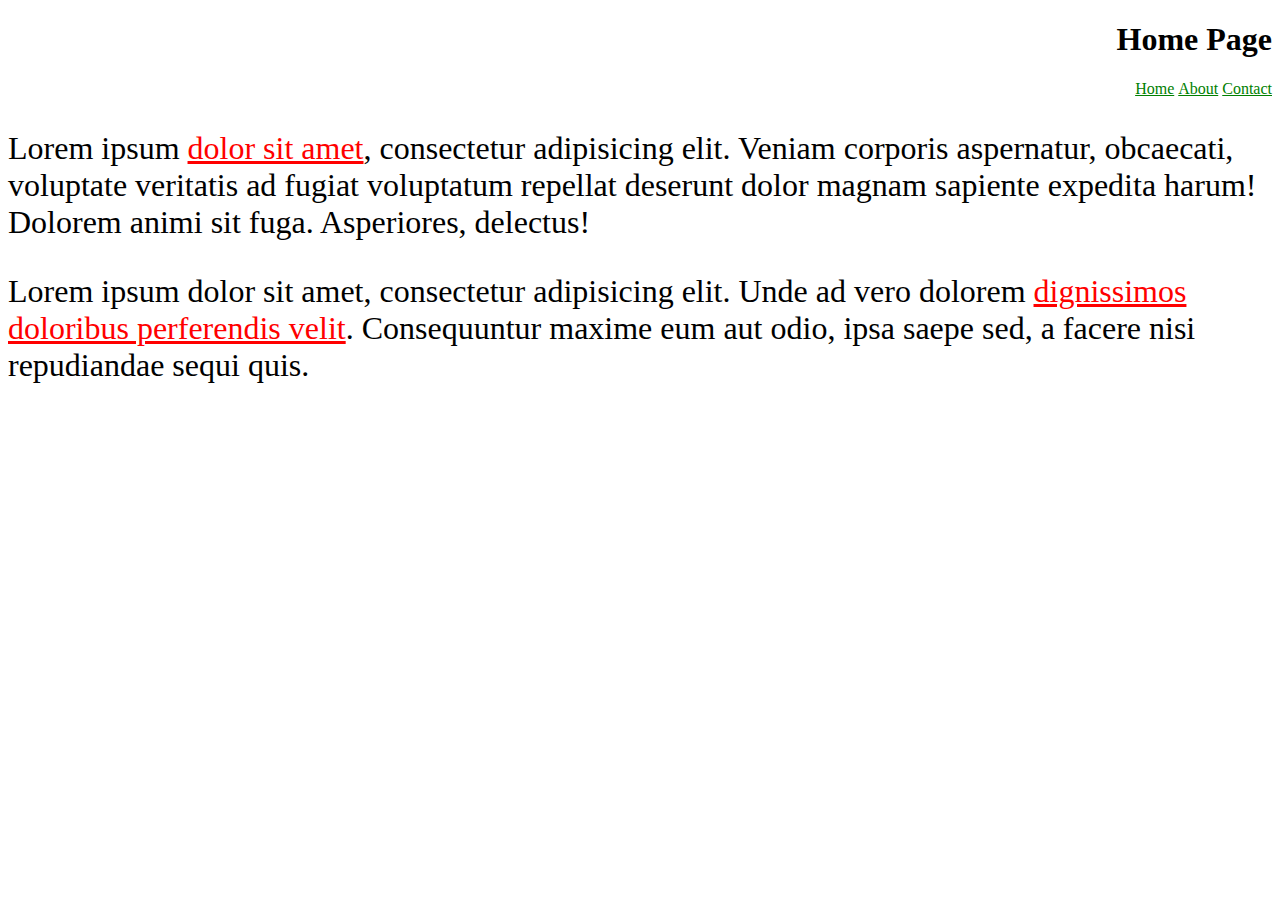
<file: lessons/11-css-specificity/index.html>
<!DOCTYPE html>
<html lang="en">
  <head>
    <title>Document</title>
    <style>
      a {
        color: red;
      }
      p {
        font-size: 32px;
      }
      header {
        text-align: right;
      }
      nav ul {
        list-style: none;
        padding-left: 0;
      }
      nav ul li {
        display: inline-block;
      }
      nav a {
        color: green;
      }
    </style>
  </head>
  <body>
    <header>
      <h1>Home Page</h1>

      <nav>
        <ul>
          <li>
            <a href="#">Home</a>
          </li>
          <li>
            <a href="#">About</a>
          </li>
          <li>
            <a href="#">Contact</a>
          </li>
        </ul>
      </nav>
    </header>

    <section>
      <p>
        Lorem ipsum <a href="#">dolor sit amet</a>, consectetur adipisicing
        elit. Veniam corporis aspernatur, obcaecati, voluptate veritatis ad
        fugiat voluptatum repellat deserunt dolor magnam sapiente expedita
        harum! Dolorem animi sit fuga. Asperiores, delectus!
      </p>
      <p>
        Lorem ipsum dolor sit amet, consectetur adipisicing elit. Unde ad vero
        dolorem <a href="#">dignissimos doloribus perferendis velit</a>.
        Consequuntur maxime eum aut odio, ipsa saepe sed, a facere nisi
        repudiandae sequi quis.
      </p>
    </section>
  </body>
</html>
</file>
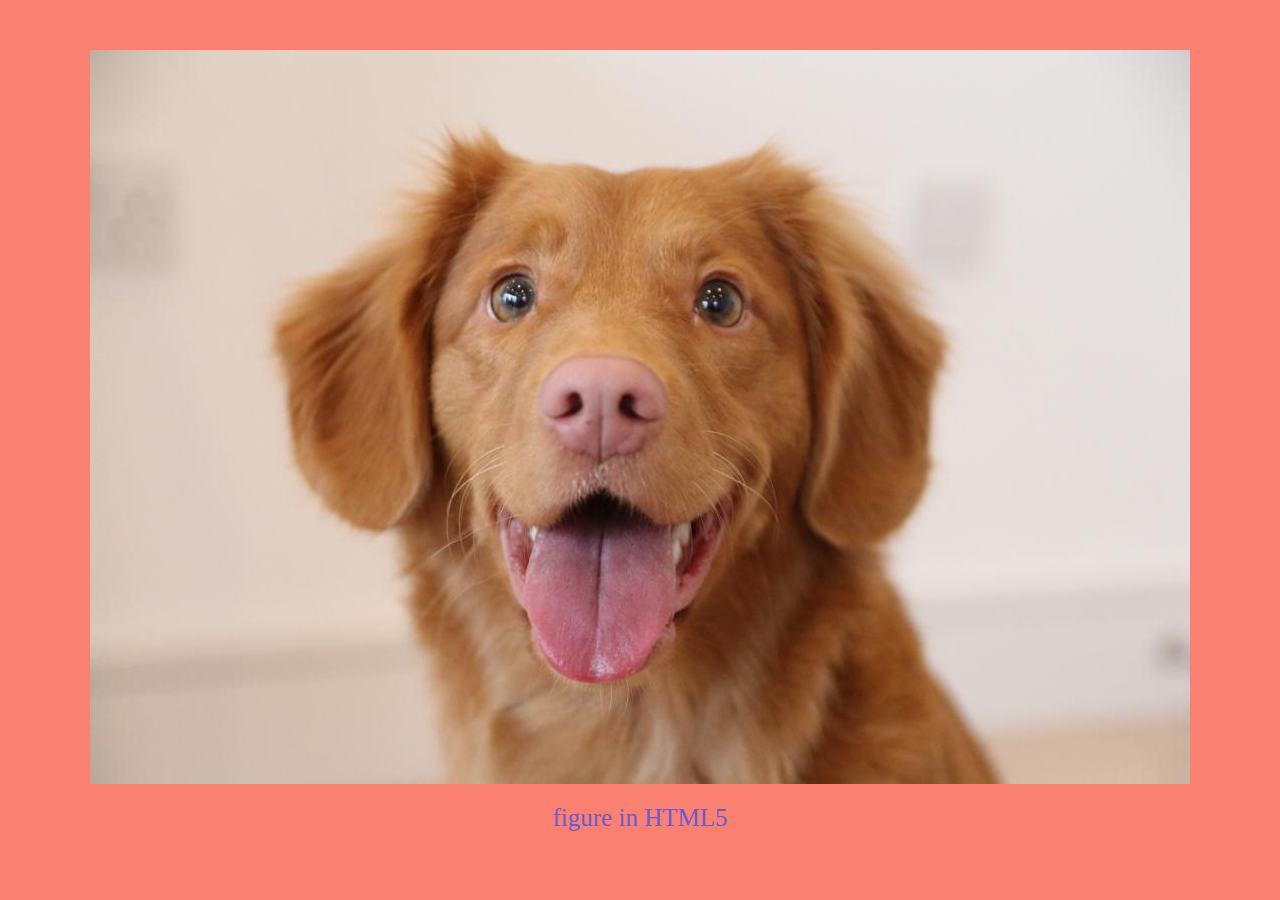
<file: lessons/01-html-introduction/figure.html>
<!DOCTYPE html>
<html lang="en">
<head>
    <meta charset="UTF-8">
    <meta name="viewport" content="width=device-width, initial-scale=1.0">
    <meta http-equiv="X-UA-Compatible" content="ie=edge">
    <title>Document</title>
    <style>
        .c1{
            border: 10px;
            margin: 50px;
            color: red;
        }
        *{
            margin: 0;
            padding: 0;
            border: 0;
        }
        body{
            background-color: salmon;
            color: slateblue;
            font: 25px tahoma;
        }
        figure img{
            margin: 0 auto;
            display: table;
        }
        figure figcaption{
            margin-top: 20px;
            text-align: center;
            font: italic;
        }
    </style>
</head>
<body>
    <div class="c1"></div>
    <div class="container">
        <figure>
            <img src="images/golden-retriever-puppy.jpg" alt="">
            <figcaption>
                figure in HTML5
            </figcaption>
        </figure>
    </div>
</body>
</html>
</file>
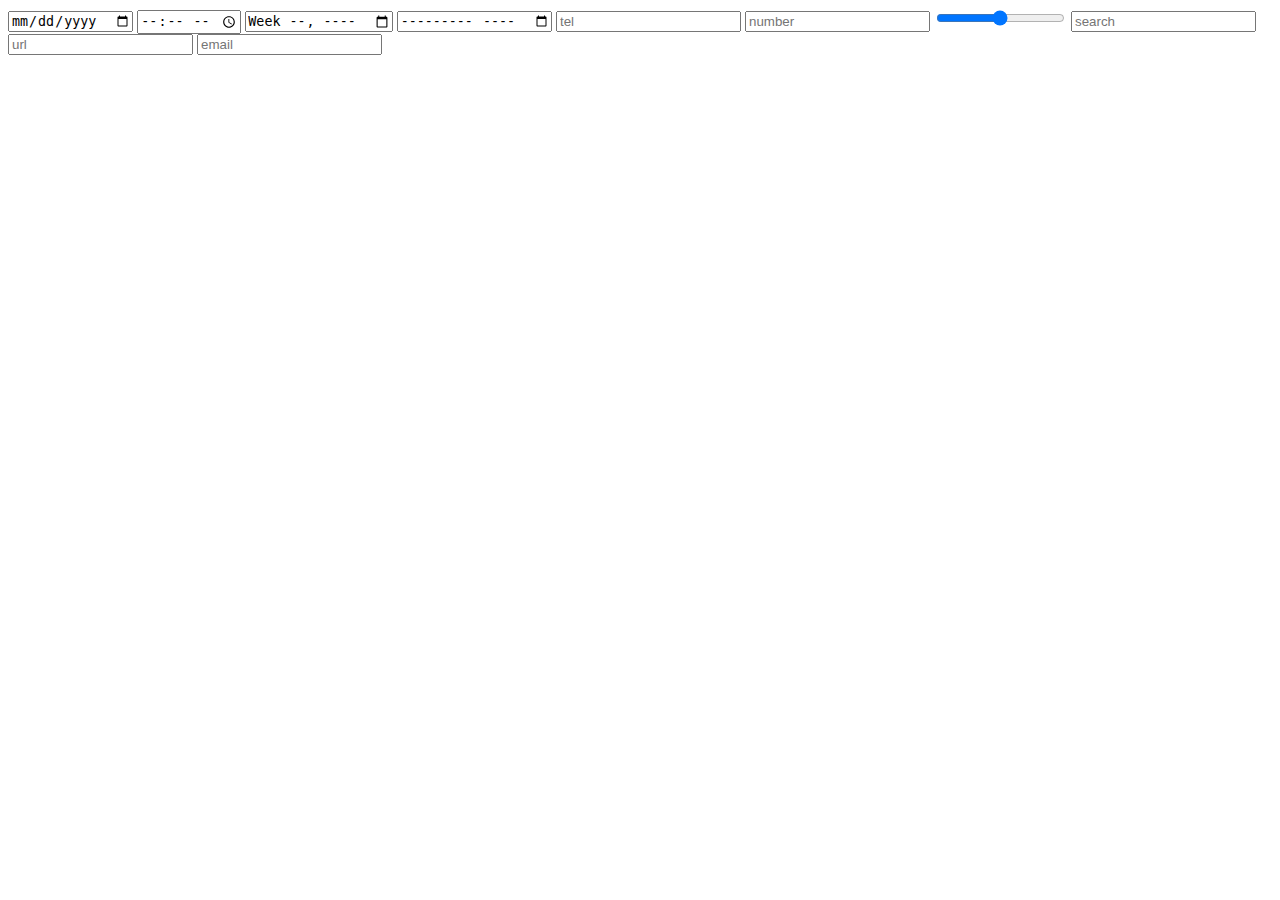
<file: lessons/01-html-introduction/input.html>
<!DOCTYPE html>
<html lang="en">
<head>
    <meta charset="UTF-8">
    <meta name="viewport" content="width=device-width, initial-scale=1.0">
    <meta http-equiv="X-UA-Compatible" content="ie=edge">
    <title>Document</title>
</head>
<body>
  <input type="date">  
  <input type="time">
  <input type="week" name="" id="">
  <input type="month" name="" id="">
  <input type="tel" placeholder="tel">
  <input type="number" placeholder="number" name="" id="">
  <input type="range" min="100" max="1000" name="" id="">
  <input type="search" placeholder="search" name="" id="">
  <input type="url" placeholder="url" name="" id="">
  <input type="email" placeholder="email" name="" id="">
</body>
</html>
</file>
